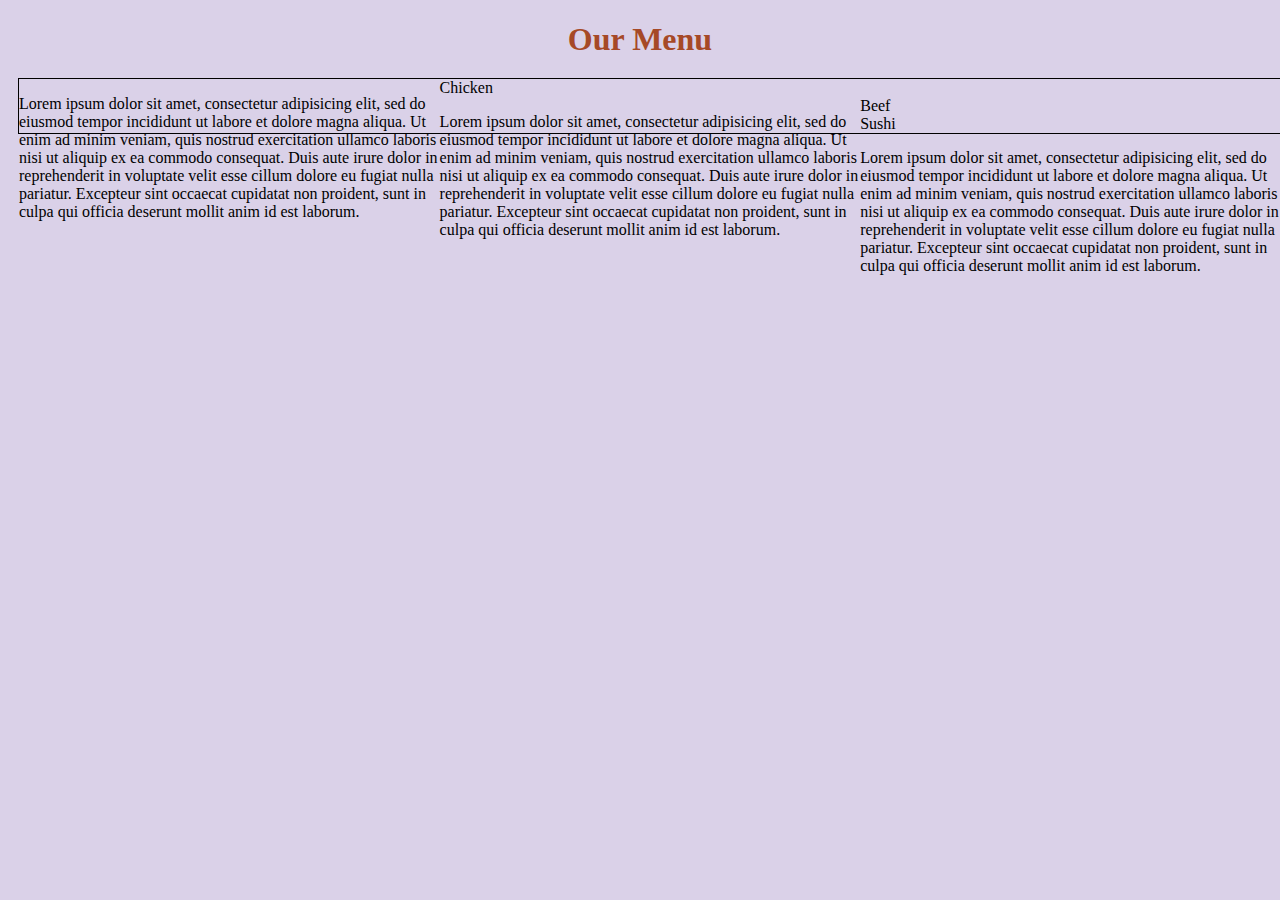
<file: module2-solution/module2-solution.html>
<!DOCTYPE html>
<html>
<head>
	<meta charset="utf-8">
	<html lang="en-US">
	<meta name ="viewport" content="width=device-width , initial-scale =1">
	<title>Module 2 Solution</title>
	<link rel="stylesheet" type="text/css" href="module2-solution.css">
</head>
<body>
<h1>Our Menu</h1>

<section id="box">
<div> Chicken 
	<p id="p1" class="col-lg-4 col-md-6"> Lorem ipsum dolor sit amet, consectetur adipisicing elit, sed do eiusmod
tempor incididunt ut labore et dolore magna aliqua. Ut enim ad minim veniam,
quis nostrud exercitation ullamco laboris nisi ut aliquip ex ea commodo
consequat. Duis aute irure dolor in reprehenderit in voluptate velit esse
cillum dolore eu fugiat nulla pariatur. Excepteur sint occaecat cupidatat non
proident, sunt in culpa qui officia deserunt mollit anim id est laborum.
</p>
</div>

<div>Beef 
	<p id="p2" class="col-lg-4 col-md-6"> Lorem ipsum dolor sit amet, consectetur adipisicing elit, sed do eiusmod
tempor incididunt ut labore et dolore magna aliqua. Ut enim ad minim veniam,
quis nostrud exercitation ullamco laboris nisi ut aliquip ex ea commodo
consequat. Duis aute irure dolor in reprehenderit in voluptate velit esse
cillum dolore eu fugiat nulla pariatur. Excepteur sint occaecat cupidatat non
proident, sunt in culpa qui officia deserunt mollit anim id est laborum. 
</p>
</div>

<div>Sushi 
	<p id="p3" class="col-lg-4 col-md-12"> Lorem ipsum dolor sit amet, consectetur adipisicing elit, sed do eiusmod
tempor incididunt ut labore et dolore magna aliqua. Ut enim ad minim veniam,
quis nostrud exercitation ullamco laboris nisi ut aliquip ex ea commodo
consequat. Duis aute irure dolor in reprehenderit in voluptate velit esse
cillum dolore eu fugiat nulla pariatur. Excepteur sint occaecat cupidatat non
proident, sunt in culpa qui officia deserunt mollit anim id est laborum. 
</p>
</div>
</section>

</body>
</html>
</file>
<file: module2-solution/module2-solution.css>
*{
	box-sizing:border-box;
	font-family: Times New Roman, Times, serif;
}
body{
	background-color: #dad1e8;
}
h1{
	color: #a64927;
	text-align: center;
	margin-bottom: 20px;
}
section{
	border: 1px solid black;
	margin: 10px;
}
section>h2{
	float: right;
	border-bottom: 1px solid black;
	border-left: 1px solid black;
	margin: 0;
	width: 230px;
	text-align: center;
	font-size: 24px;
	font-weight: bold;
	height: 45px;
	padding-top: 10px;
}
#section1>h2{
	background-color: #d63c4c;
}
#section2>h2{
	background-color: #dad126;
}
#section3>h2{
	background-color: #87a284;
}
section>p{
	padding: 40px 15px 15px 15px;
}
#box{
	width: 100%;
}
/*Desktop*/
@media (min-width: 992px){
	.col-lg-1, .col-lg-2, .col-lg-3, .col-lg-4, .col-lg-5, .col-lg-6, .col-lg-7, .col-lg-8, .col-lg-9, .col-lg-10, .col-lg-11, .col-lg-12{
		float: left;
	}
	.col-lg-1{
		width: 8.33%;
	}
	.col-lg-2{
		width: 16.66%;
	}
	.col-lg-3{
		width: 25%;
	}
	.col-lg-4{
		width: 33.33%;
	}
	.col-lg-5{
		width: 41.66%;
	}
	.col-lg-6{
		width: 50%;
	}
	.col-lg-7{
		width: 58.33%;
	}
	.col-lg-8{
		width: 66.66%;
	}
	.col-lg-9{
		width: 74.99%;
	}
	.col-lg-10{
		width: 83.33%;
	}
	.col-lg-11{
		width: 91.66%;
	}
	.col-lg-12{
		width: 100%;
	}
}
/*Tablet*/
@media (min-width: 768px) and (max-width: 991px){
	.col-md-1, .col-md-2, .col-md-3, .col-md-4, .col-md-5, .col-md-6, .col-md-7, .col-md-8, .col-md-9, .col-md-10, .col-md-11, .col-md-12{
		float: left;
	}
	.col-md-1{
		width: 8.33%;
	}
	.col-md-2{
		width: 16.66%;
	}
	.col-md-3{
		width: 25%;
	}
	.col-md-4{
		width: 33.33%;
	}
	.col-md-5{
		width: 41.66%;
	}
	.col-md-6{
		width: 50%;
	}
	.col-md-7{
		width: 58.33%;
	}
	.col-md-8{
		width: 66.66%;
	}
	.col-md-9{
		width: 74.99%;
	}
	.col-md-10{
		width: 83.33%;
	}
	.col-md-11{
		width: 91.66%;
	}
	.col-md-12{
		width: 100%;
	}
}
/*Mobile*/
@media (max-width: 767px){
	.col-sm-1, .col-sm-2, .col-sm-3, .col-sm-4, .col-sm-5, .col-sm-6, .col-sm-7, .col-sm-8, .col-sm-9, .col-sm-10, .col-sm-11, .col-sm-12{
		float: left;
	}
	.col-sm-1{
		width: 8.33%;
	}
	.col-sm-2{
		width: 16.66%;
	}
	.col-sm-3{
		width: 25%;
	}
	.col-sm-4{
		width: 33.33%;
	}
	.col-sm-5{
		width: 41.66%;
	}
	.col-sm-6{
		width: 50%;
	}
	.col-sm-7{
		width: 58.33%;
	}
	.col-sm-8{
		width: 66.66%;
	}
	.col-sm-9{
		width: 74.99%;
	}
	.col-sm-10{
		width: 83.33%;
	}
	.col-sm-11{
		width: 91.66%;
	}
	.col-sm-12{
		width: 100%;
	}
}
</file>
